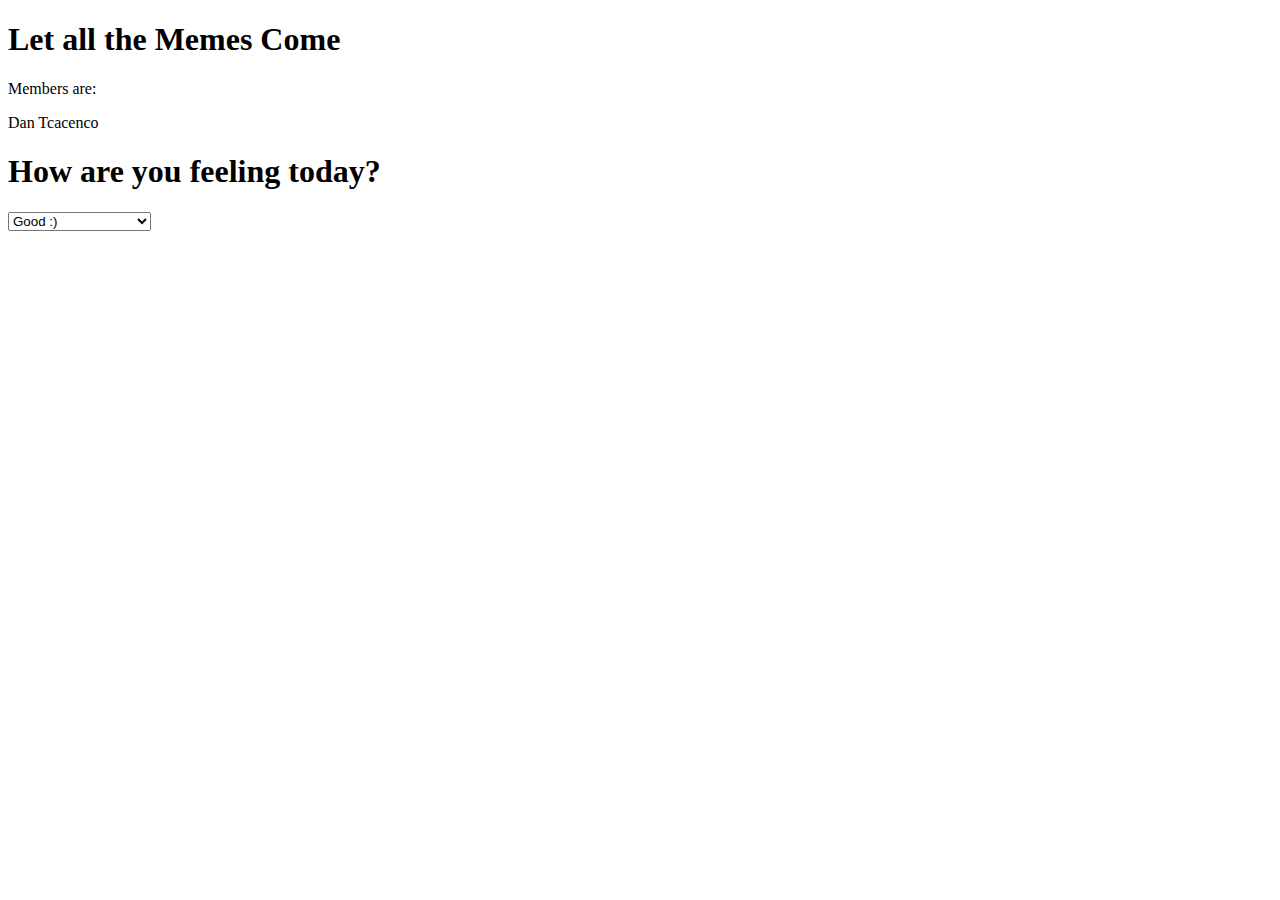
<file: start.html>
<!DOCTYPE html>
<html>
  <head>
    <title>Johnson's Project</title>
  </head>
  
  <body>
    <div class="header">
      <h1>Let all the Memes Come</h1>
    </div>
      <p>Members are: </p>
      <p>Dan Tcacenco</p>
    
        <div id="Dan"> 
      <h1> How are you feeling today?</h1>
      <p><select>
         <option value="good">Good :) </option>
          <option value="great">Great! :D </option>
          <option value="not so great">Not So Great! : (</option>
          <option value="not bad">Not Bad, Actually! : / </option>
          <option value="life sucks">life sucks... -.- </option>
          <option value="I wanna die">I wanna die -_- </option>
        </select>
     </p>
    </div>
  </body>
</html>
</file>
